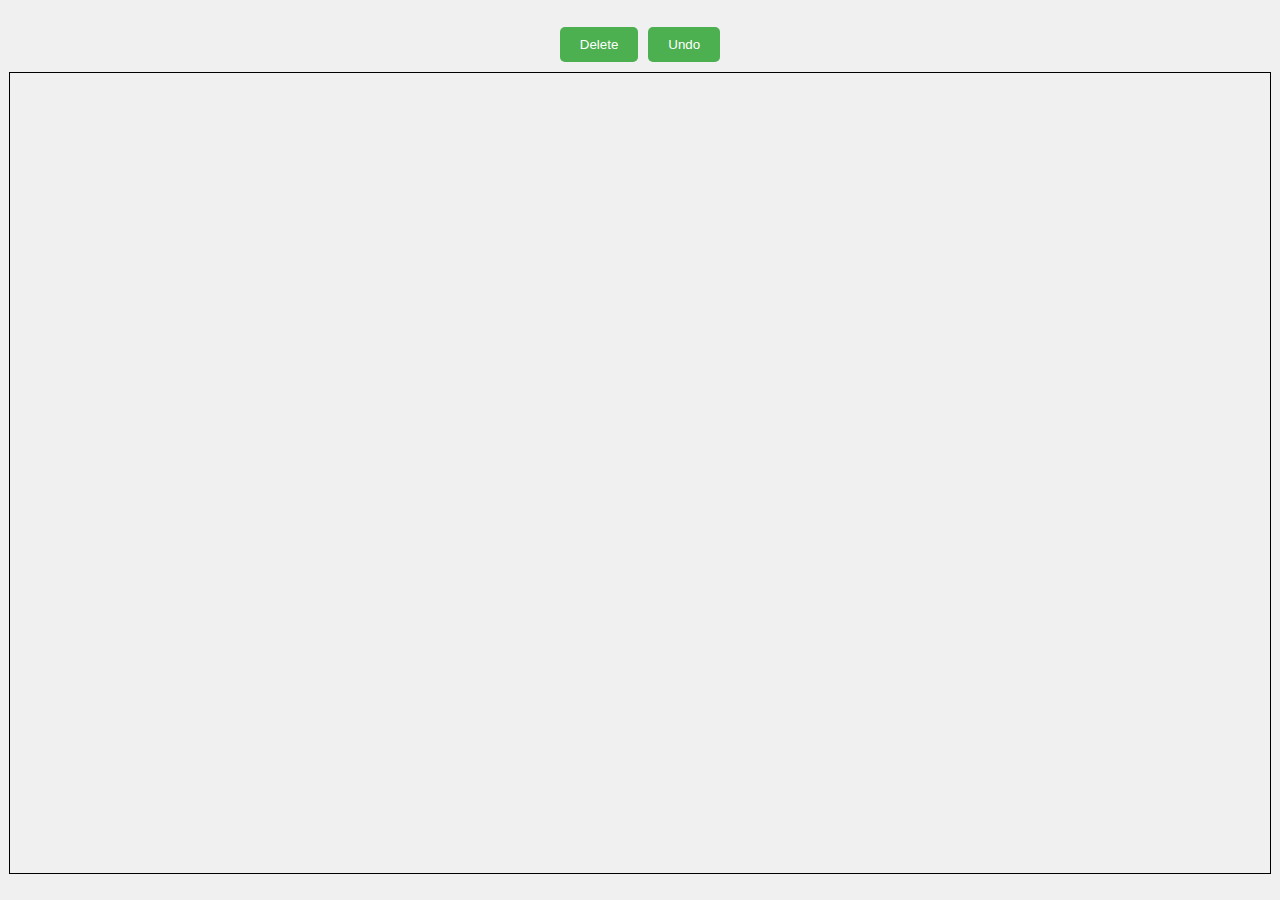
<file: Week_test_3_WhiteBoard/index.html>
<!DOCTYPE html>
<html lang="en">
<head>
    <meta charset="UTF-8">
    <meta name="viewport" content="width=device-width, initial-scale=1.0">
    <title>Simple White Board App</title>
    <style>
        body {

            display: flex;
            flex-direction: column;
            align-items: center;
            justify-content: center;
            height: 100vh;
            margin: 0;
            background-color: #f0f0f0;
        }

        canvas {
            border: 1px solid #000;
        }

        

        .buttons {
            display: flex;
            gap: 10px;
            margin-bottom: 10px;
        }

        button {
            padding: 10px 20px;
            background-color: #4CAF50;
            color: white;
            border: none;
            border-radius: 5px;
            cursor: default;
        }

        button:hover {
            background-color: #45a049;
        }

        .crosshair {
            cursor: crosshair;
        }

    </style>
</head>
<body>
    <div class="buttons">
        <button id="deleteButton">Delete</button>
        <button id="undoButton">Undo</button>
    </div>
    <canvas id="paintCanvas" class="crosshair"></canvas>

    <script>
        const canvas = document.getElementById("paintCanvas");
        const context = canvas.getContext("2d");

        // Set canvas size
        canvas.width = window.innerWidth - 20;
        canvas.height = window.innerHeight - 100;

        let painting = false;
        let strokes = [];
        let lastX, lastY;

        function startPosition(e) {
            painting = true;
            [lastX, lastY] = [e.clientX, e.clientY];
            draw(e);
        }

        function endPosition() {
            painting = false;
            context.beginPath();
            strokes.push(context.getImageData(0, 0, canvas.width, canvas.height));
        }

        function draw(e) {
            if (!painting) return;

            context.lineWidth = 5;
            context.lineCap = "round";
            context.strokeStyle = "black";

            context.beginPath();
            context.moveTo(lastX, lastY);
            context.lineTo(e.clientX, e.clientY);
            context.stroke();

            [lastX, lastY] = [e.clientX, e.clientY];
        }

        canvas.addEventListener("mousedown", startPosition);
        canvas.addEventListener("mouseup", endPosition);
        canvas.addEventListener("mousemove", draw);

        const deleteButton = document.getElementById("deleteButton");
        deleteButton.addEventListener("click", () => {
            context.clearRect(0, 0, canvas.width, canvas.height);
            strokes = [];
        });

        const undoButton = document.getElementById("undoButton");
        undoButton.addEventListener("click", () => {
            if (strokes.length > 0) {
                context.clearRect(0, 0, canvas.width, canvas.height);
                strokes.pop();
                redraw();
            }
        });

        function redraw() {
            for (let i = 0; i < strokes.length; i++) {
                context.putImageData(strokes[i], 0, 0);
            }
        }
    </script>
</body>
</html>
</file>
